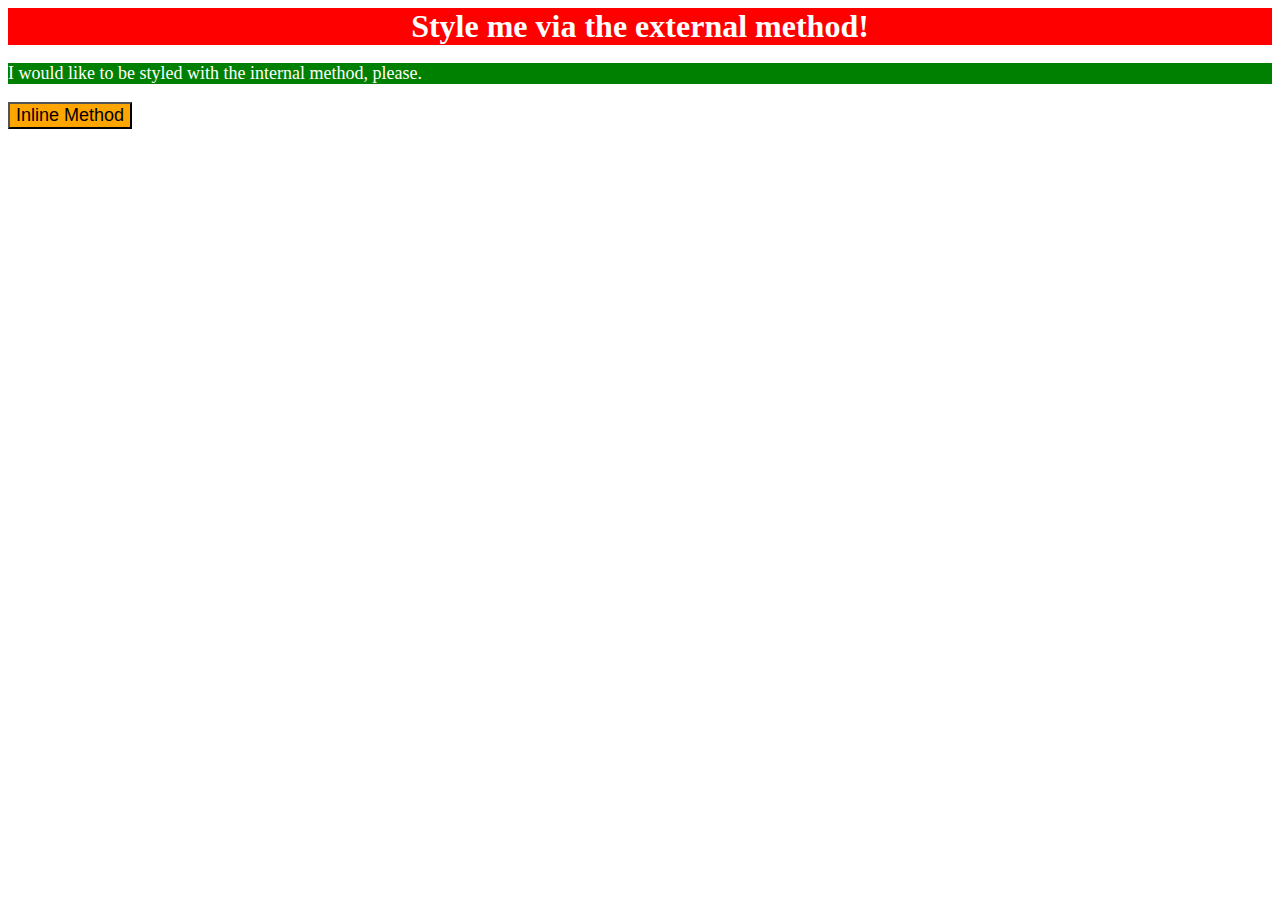
<file: foundations/01-css-methods/index.html>
<!DOCTYPE html>
<html lang="en">
  <head>
    <meta charset="UTF-8">
    <meta http-equiv="X-UA-Compatible" content="IE=edge">
    <meta name="viewport" content="width=device-width, initial-scale=1.0">
    <title>Methods for Adding CSS</title>


    <!-- Added Stelysheet below -->
    <link rel="stylesheet" href="style.css"> 
    <!-- Stylesheet added above -->


    <!-- Adding the Inline Style Below -->
    <style>
      p {
        color: white;
        background-color: green;
        font-size: 18px;
      }
    </style>
    <!-- Adding the Inline Style Above -->
  </head>
  <body>
    <div>Style me via the external method!</div>
    <p>I would like to be styled with the internal method, please.</p>
    
    <!-- For inline, just add the "style" property???
     I forget the actual name gimme a sec 
     "Attribute", we add the style 'attribute'-->
    <button style="background-color: orange; font-size: 18px;">Inline Method</button>
  </body>
</html>
</file>
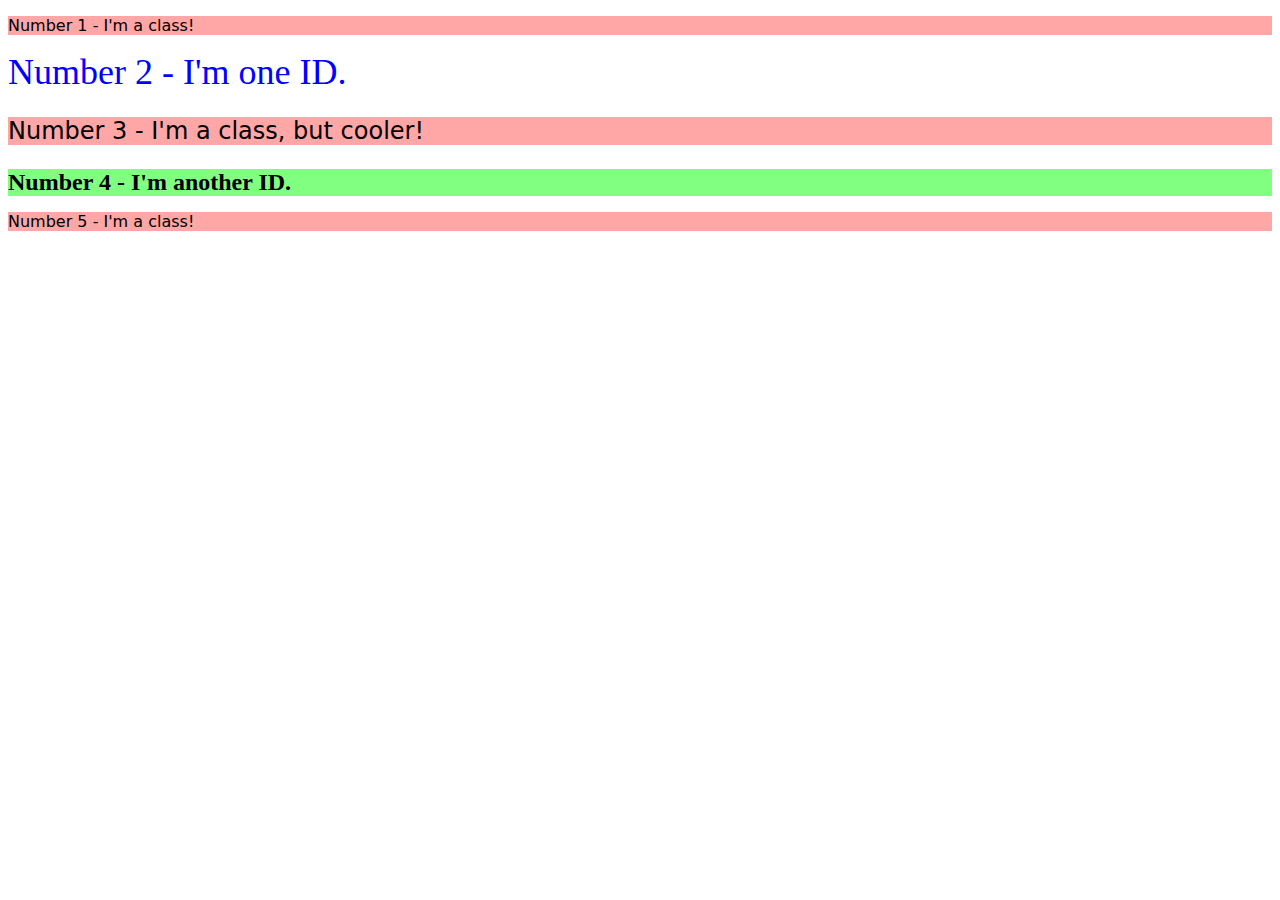
<file: foundations/02-class-id-selectors/index.html>
<!DOCTYPE html>
<html lang="en">
  <head>
    <meta charset="UTF-8">
    <meta http-equiv="X-UA-Compatible" content="IE=edge">
    <meta name="viewport" content="width=device-width, initial-scale=1.0">
    <title>Class and ID Selectors</title>
    <link rel="stylesheet" href="style.css">
  </head>
  <body>

    <!-- Changes:
     Odd items get placed in a class
     Even items are directly controlled with an ID
     #3 An additional ID, to augment the given class (maybe inline??) -->

    <p class="odd">Number 1 - I'm a class!</p>
    <div id="two">Number 2 - I'm one ID.</div>
    <p class="odd adjust-font-size-24">Number 3 - I'm a class, but cooler!</p>
    <div id="four" class="adjust-font-size-24">Number 4 - I'm another ID.</div>
    <p class="odd">Number 5 - I'm a class!</p>
  </body>
</html>
</file>
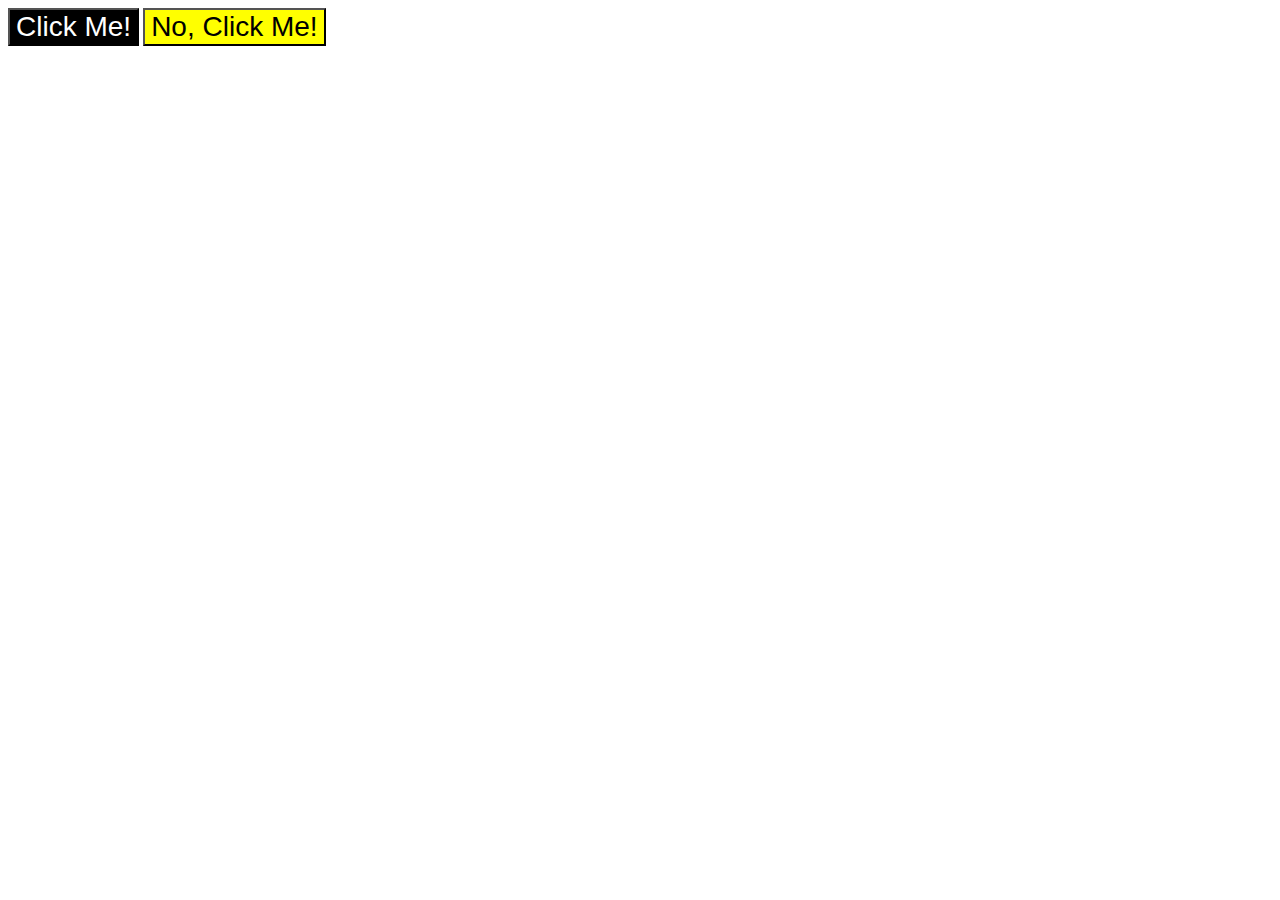
<file: foundations/03-grouping-selectors/index.html>
<!DOCTYPE html>
<html lang="en">
  <head>
    <meta charset="UTF-8">
    <meta http-equiv="X-UA-Compatible" content="IE=edge">
    <meta name="viewport" content="width=device-width, initial-scale=1.0">
    <title>Grouping Selectors</title>
    <link rel="stylesheet" href="style.css">
  </head>
  <body>
    <!-- I see! They're each only meant to have one class -->
    <button class="black">Click Me!</button>
    <button class="yellow">No, Click Me!</button>
  </body>
</html>
</file>
<file: foundations/01-css-methods/style.css>
div {
    background-color: red;
    color: white;
    font-size: 32px;
    /* font-family: 'Times New Roman', Times, serif; */
    text-align: center;
    font-weight: bold;
}
</file>
<file: foundations/02-class-id-selectors/style.css>
/* <!-- Changes:
Odd items get placed in a class
Even items are directly controlled with an ID
#3 An additional ID, to augment the given class (maybe inline??) --> */

.odd {
    background-color: #ffa6a7;
    font-family: 'Verdana', 'DejaVu Sans', sans-serif;
}


/* I see, we could've saved out on some redundancy by altering the 24px size w/a class*/

.adjust-font-size-24 {
    font-size: 24px;
}


#two {
    color: blue;
    font-size: 36px;
}

#four {
    background-color: #80ff80;
    font-weight: bold;
}
</file>
<file: foundations/03-grouping-selectors/style.css>
/* Don't make a separate class for shared properties */
/* Instead, just use the "OR" selector, i.e. comma + newline, to share properties */
.black,
.yellow {
    font-size: 28px;
    font-family: 'Helvetica', 'Times New Roman', sans-serif;
}

.black {
    background-color: black;
    color: white;
}

.yellow {
    background-color: yellow;
}
</file>
